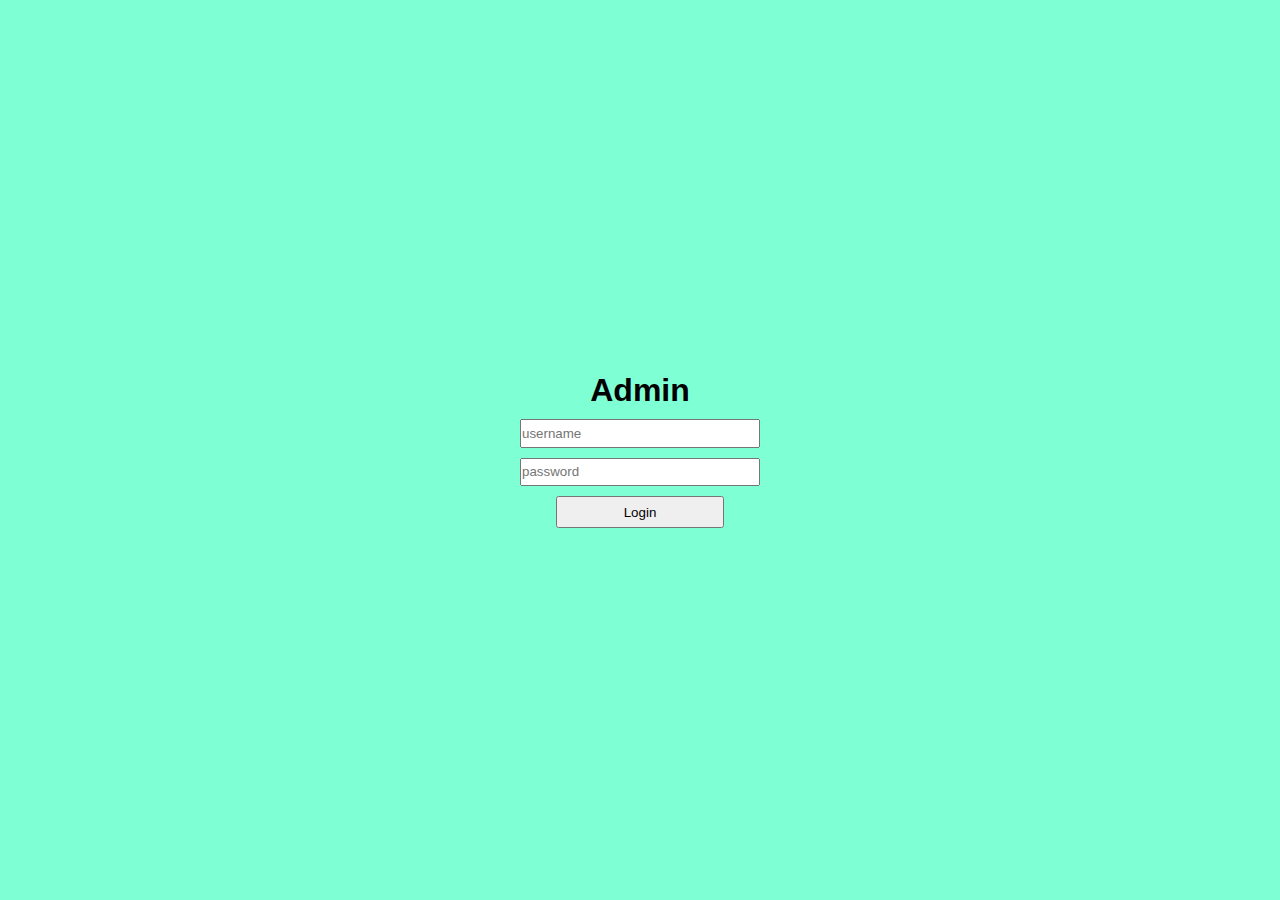
<file: index.html>
<!DOCTYPE html>
<html lang="en">
<head>
    <meta charset="UTF-8">
    <meta name="viewport" content="width=device-width, initial-scale=1.0">
    <link rel="stylesheet" href="styles.css">
    <title>Admin</title>
</head>
<body>
    <div class="login--container">
       <div class="input--container">
        <h1>Admin</h1>
        <p class="error--txt">Username or Password is incorrect</p>
        <input type="text" name="username" placeholder="username" id="username">
        <input type="password" name="password" placeholder="password" id="password">
        <button id="login--btn">Login</button>
       </div>
    </div>
    <script src="script.js"></script>
</body>
</html>
</file>
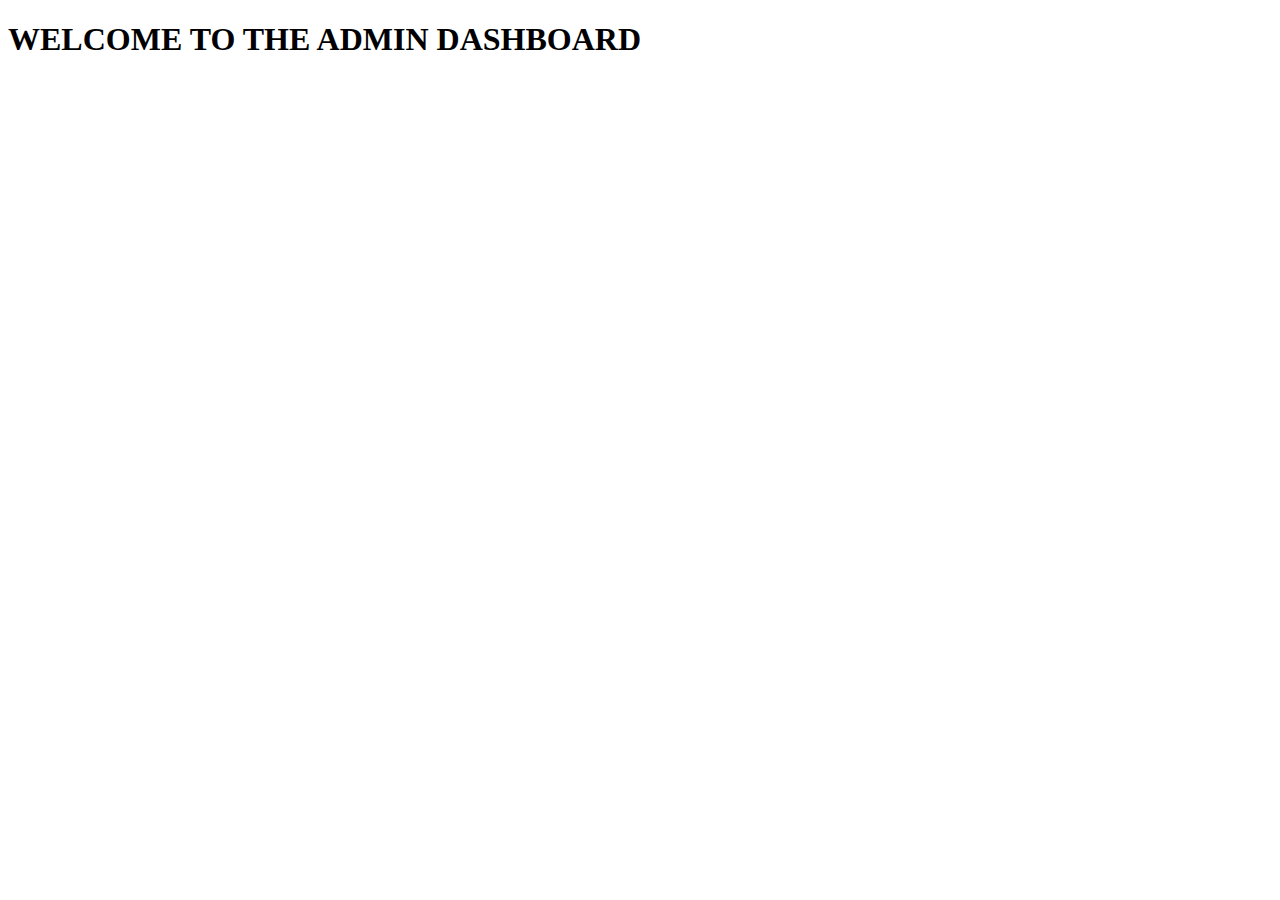
<file: dashboard.html>
<!DOCTYPE html>
<html lang="en">
<head>
    <meta charset="UTF-8">
    <meta name="viewport" content="width=device-width, initial-scale=1.0">
    <title>Dashboard</title>
</head>
<body>
    <h1>WELCOME TO THE ADMIN DASHBOARD</h1>
</body>
</html>
</file>
<file: styles.css>
*{
    margin: 0;
    padding: 0;
    box-sizing: border-box;
}
.login--container{
    background-color:aquamarine;
    max-width: 100%;
    height: 100vh;
}
.login--container h1{
    color: #000;
    font-family: sans-serif;
}
.input--container{
    display: flex;
    justify-content: center;
    align-items: center;
    flex-direction: column;
    gap: 10px;
    /* background-color: antiquewhite; */
    height: 100vh;
}
.input--container input{
    height: 1.8rem;
    width: 15rem;
}
.input--container button{
    width: 10.5rem;
    height: 2rem;
}
.error--txt{
    color: red;
    display: none
}
.error--txt.active{
    display: block;
}
</file>
